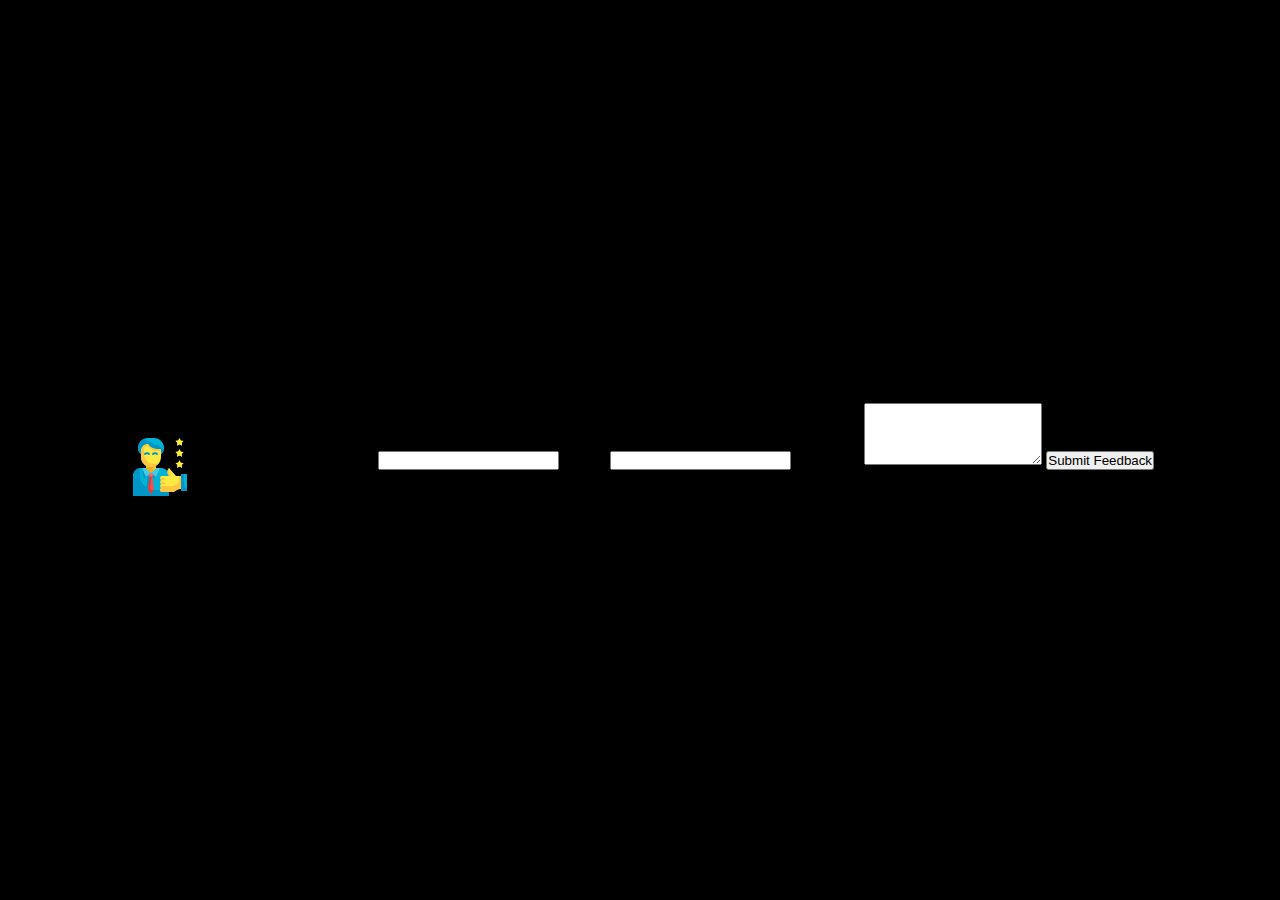
<file: feedback.html>
<!DOCTYPE html>
<html lang="en">
<head>
    <meta charset="UTF-8">
    <meta name="viewport" content="width=device-width, initial-scale=1.0">
    <link rel="stylesheet" href="style.css">
    <title>Feedback Page</title>
    
</head>
<body>
    <header>
        <h1>Feedback Page</h1>
  
        <div class="image">
        <img src="icons8-feedback-64.png"></div>
    </header>
    
    <main>
        <form id="feedback-form">
            <label for="name">Name:</label>
            <input type="text" id="name" name="name" required>

            <label for="email">Email:</label>
            <input type="email" id="email" name="email" required>

            <label for="message">Feedback:</label>
            <textarea id="message" name="message" rows="4" required></textarea>

            <button type="button" onclick="submitFeedback()">Submit Feedback</button>
        </form>

        <div id="feedback-container">
            <h2>Feedback Received</h2>
            <ul id="feedback-list"></ul>
        </div>
    </main>

    <script src="app.js"></script>
</body>
</html>
</file>
<file: style.css>
body {
    margin: 0;
    overflow: hidden;
}



*{
    margin: 0;
    padding: 0;
    font-size: 'poppins', sans-serif;
    box-sizing: border-box;
}
.hero{
    width: 100%;
    height: 100vh;
    background-image: linear-gradient(rgba(0,0,0,0.6), rgba(0,0,0,0.6)), url(backgroundtaxi.jpg), url(OIP.jpg), url(R\ \(4\).jpg);
    background-size: cover;
    background-position: center;
    position: relative;
}
#photo-container {
    position: absolute;
    width: 100%;
    height: 100vh;
    background-size: cover;
    background-position: center;
    transition: background-image 2s ease-in-out;
}

.title{
    position: absolute;
    top: 50%;
    left: 50%;
    transform: translate(-50%);
    font-size: 160px;
    /* -webkit-text-stroke: 1px #fff;*/
    color: transparent;
    background-image: linear-gradient(#fff, #fff);
    background-repeat: no-repeat;
    -webkit-background-clip: text;
    background-position: -750px 0;
    animation: backcolor 5s linear infinite alternate;
}
@keyframes backcolor {
    100%{
        background-position: 0 0;
    }
}

*{
    margin: 0;
    padding: 0;
    box-sizing: border-box;
}
body{
    display: flex;
    justify-content: center;
    align-items: center;
    min-height: 100vh;
    background: #000;
}
.box{
    position: relative;
    width: 200px;
    height: 200px;
    transform-style: preserve-3d;
    animation: animate 20s linear infinite;
}
@keyframes animate
{
    0%{
        transform: perspective(1000px) rotate(0deg);
    }
    100%{
        transform: perspective(1000px) rotate(360deg);
    }
}
.box span{
    position: absolute;
    top: 0;
    left: 0;
    width: 100%;
    height: 100%;
    transform-origin: center;
    transform-style: preserve-3d;
    transform: rotateY(calc(var(--i) * 45deg)) translateZ(400 px);
    -webkit-box-reflect: below 0px linear-gradient(transparent,transparent,#0004);
}
</file>
